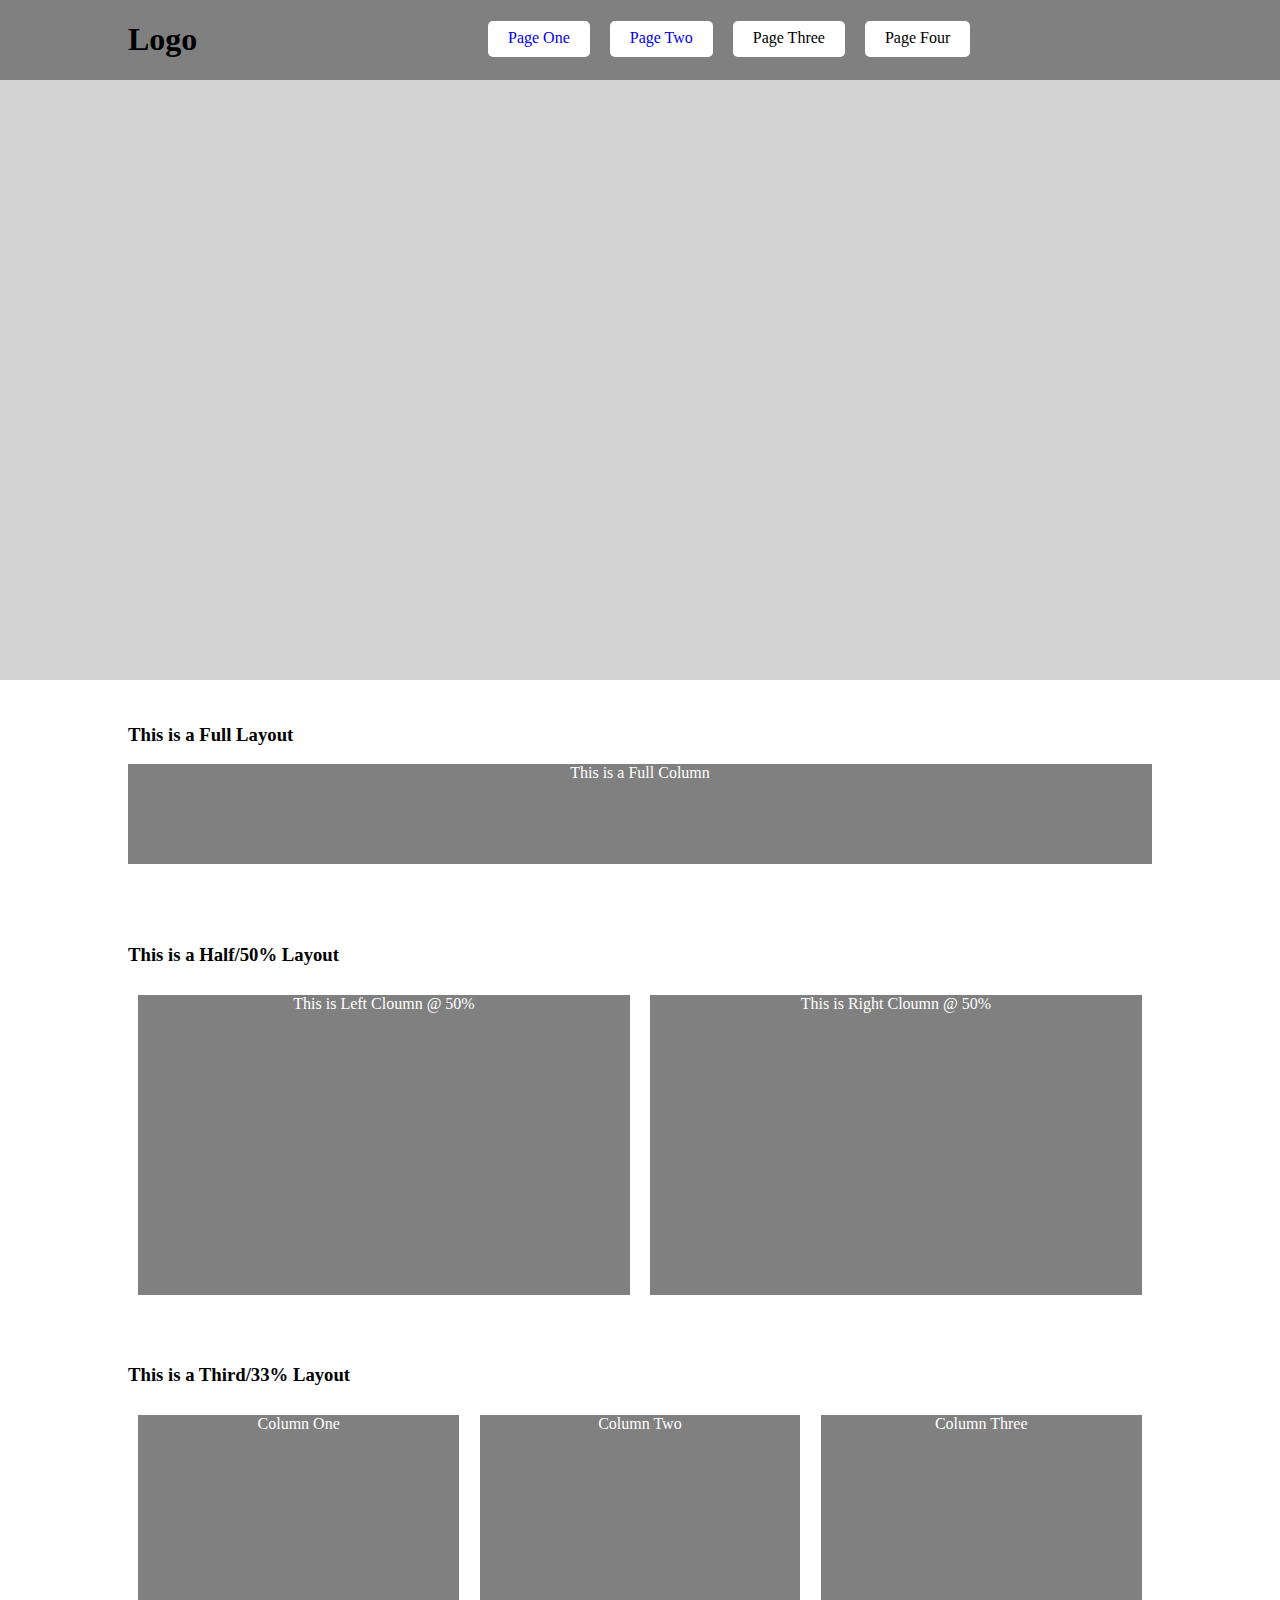
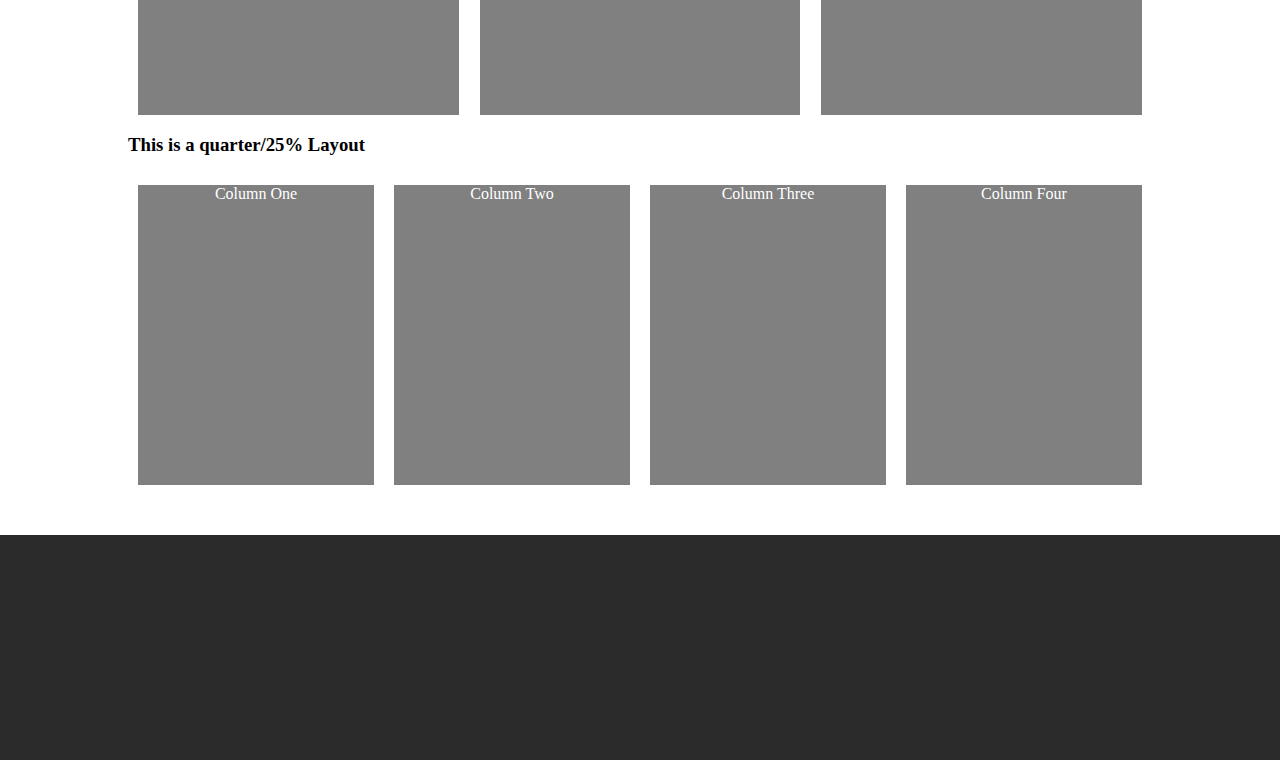
<file: index.html>
<!DOCTYPE html>
<html lang="en">
<head>
    <meta charset="UTF-8">
    <meta http-equiv="X-UA-Compatible" content="IE=edge">
    <meta name="viewport" content="width=device-width, initial-scale=1.0">
    <title>Document</title>

    <link rel="stylesheet" href="css/main.css">


</head>
<body>
    <nav>
        <div class="logo">
            <h1>Logo</h1>
        </div>
        <div class="nav-con">
            <ul>
                <a href="pages/Page One.html"><li>Page One</li></a>
                <a href="pages/Page Two.html"><li>Page Two</li></a>
                <li>Page Three</li>
                <li>Page Four</li>
                
            </ul>
        </div>
       
    </nav>
    <header></header>

    <section class="full
    ">
        <h3>This is a Full Layout</h3>
        <div class="col-12">
            This is a Full Column
        </div>
    </section>
    
    <section class="half">
        <h3>This is a Half/50% Layout</h3>
        <div class="col-6">
            This is Left Cloumn @ 50%
        </div>
        <div class="col-6">
            This is Right Cloumn @ 50%
        </div>
    </section>

    <section class="Third">
        <h3>This is a Third/33% Layout</h3>
        <div class="col-4">Column One</div>
        <div class="col-4">Column Two</div>
        <div class="col-4">Column Three</div>
    </section>


    <section class="quarter">
        <h3>This is a quarter/25% Layout</h3>
        <div class="col-3"> Column One</div>
        <div class="col-3"> Column Two</div>
        <div class="col-3"> Column Three</div>
        <div class="col-3"> Column Four</div>
    </section>

    <footer class="footer"></footer>

</body>
</html>
</file>
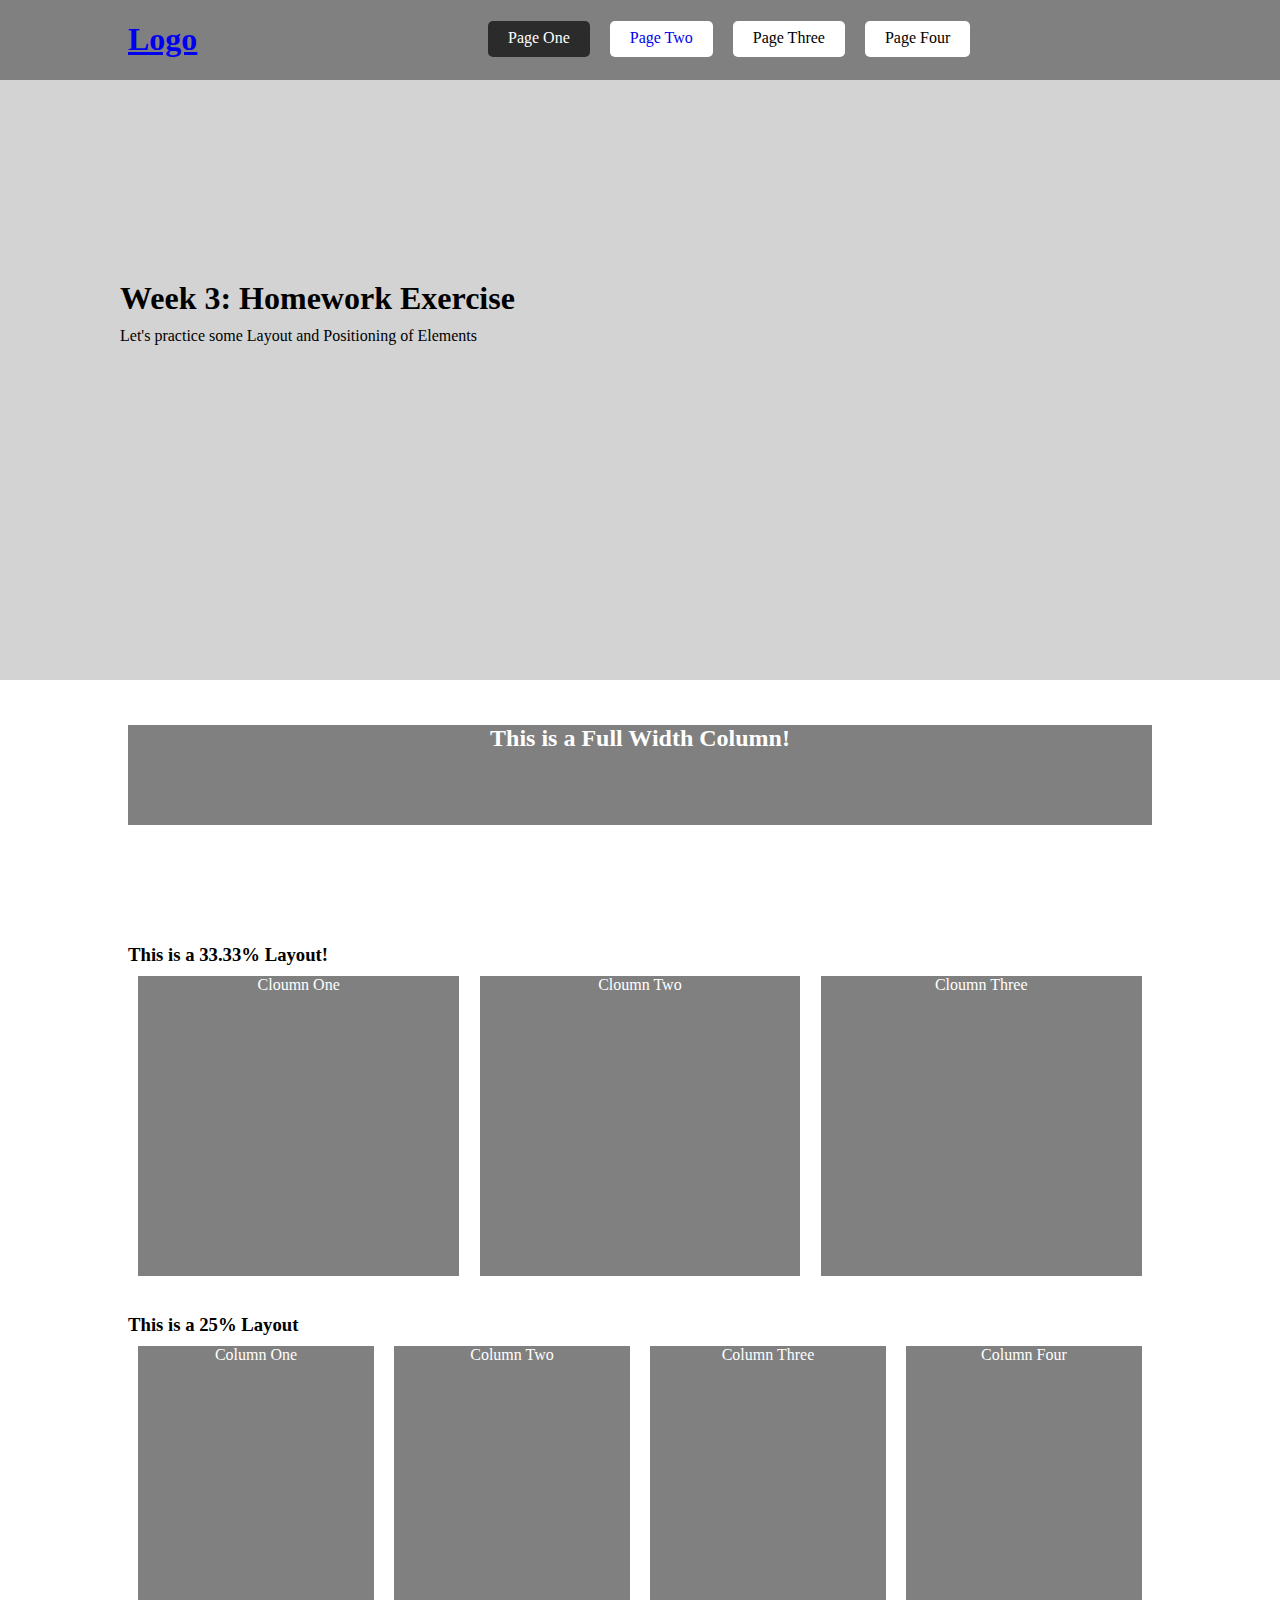
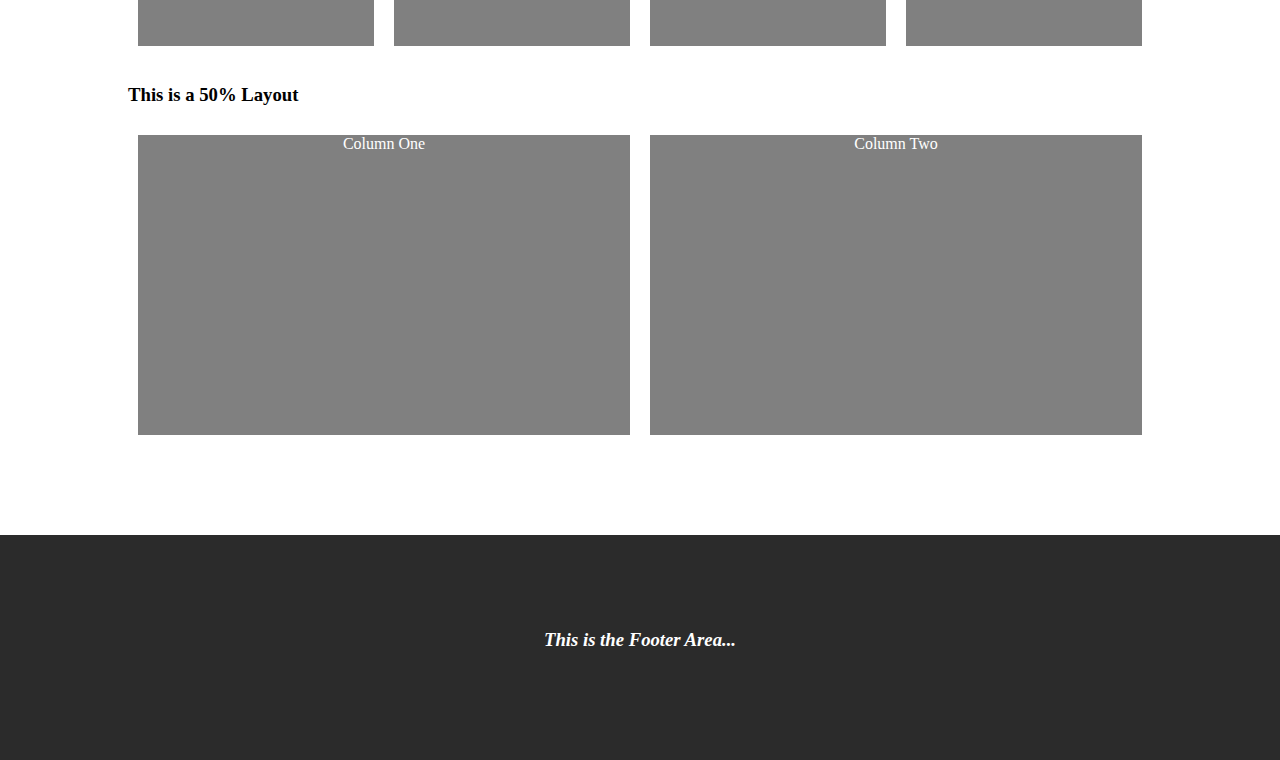
<file: pages/Page One.html>
<!DOCTYPE html>
<html lang="en">
<head>
    <meta charset="UTF-8">
    <meta http-equiv="X-UA-Compatible" content="IE=edge">
    <meta name="viewport" content="width=device-width, initial-scale=1.0">
    <title>Page One</title>
    <link rel="stylesheet" href="/css/main.css">
</head>
<body>
    <nav>
        <div class="logo">
            <a href="/index.html"><h1>Logo</h1></a>
        </div>
        <div class="nav-con">
            <ul>
                <a href="Page One.html"><li class="active">Page One</li></a>
                <a href="Page Two.html"><li>Page Two</li></a>
                <li>Page Three</li>
                <li>Page Four</li>
                
            </ul>
        </div>
       
    </nav>
    <header>
        <h1 class="htext">Week 3: Homework Exercise</h1>
        <p class="text">Let's practice some Layout and Positioning of Elements</p>
    </header>

    <section class="full">
        <div class="col-12">
            <h2>This is a Full Width Column!</h2>
        </div>
    </section>

    <section class="Third">
        <h3 class="stext">This is a 33.33% Layout!</h3>
        <div class="col-4">Cloumn One</div>
        <div class="col-4">Cloumn Two</div>
        <div class="col-4">Cloumn Three</div>

    </section>

    <section class="quarter">
        <h3 class="stext">This is a 25% Layout</h3>
        <div class="col-3"> Column One</div>
        <div class="col-3"> Column Two</div>
        <div class="col-3"> Column Three</div>
        <div class="col-3"> Column Four</div>
    </section>

    <section class="half">
        <h3>This is a 50% Layout</h3>
        <div class="col-6">
            Column One
        </div>
        <div class="col-6">
            Column Two
        </div>
    </section>

    <footer class="footer">
        <i><h3>This is the Footer Area...</h3></i>
    </footer>
</body>
</html>
</file>
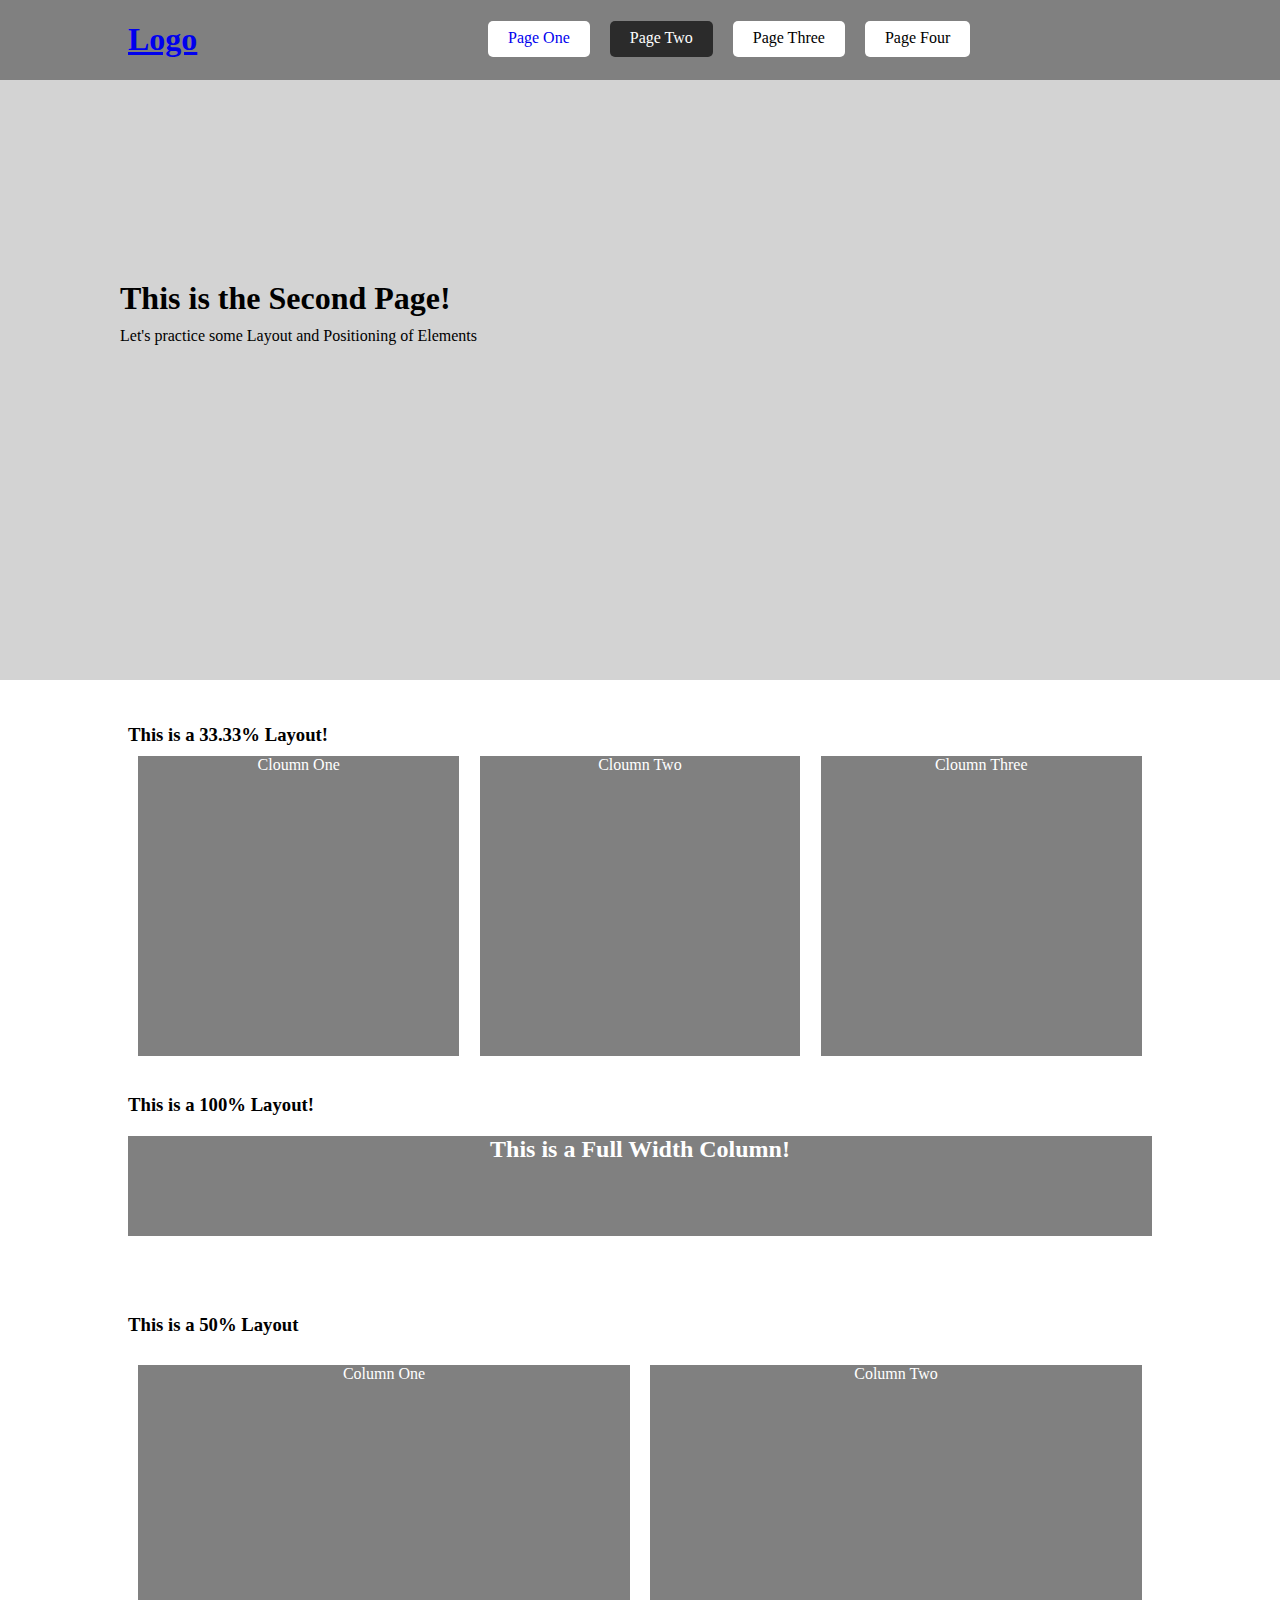
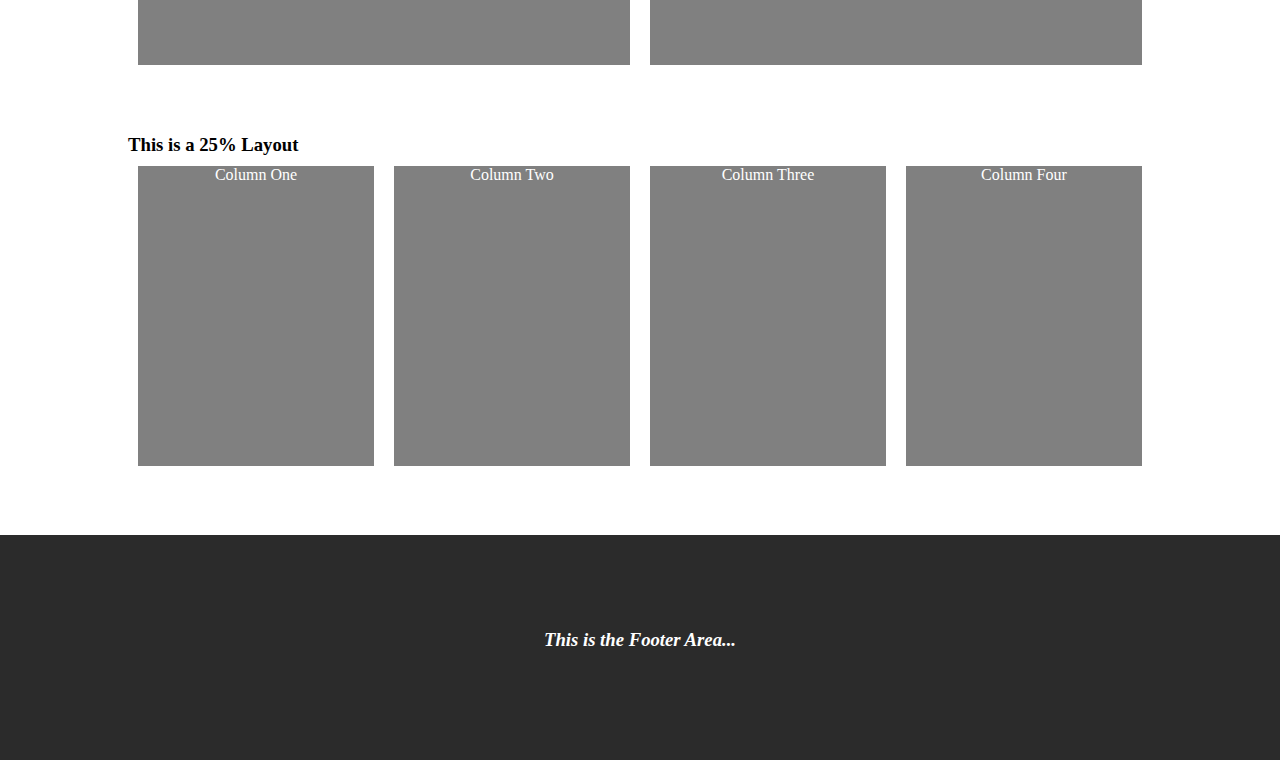
<file: pages/Page Two.html>
<!DOCTYPE html>
<html lang="en">
<head>
    <meta charset="UTF-8">
    <meta http-equiv="X-UA-Compatible" content="IE=edge">
    <meta name="viewport" content="width=device-width, initial-scale=1.0">
    <title>Page Two</title>
    <link rel="stylesheet" href="/css/main.css">
</head>
<body>
    <nav>
        <div class="logo">
            <a href="/index.html"><h1>Logo</h1></a>
        </div>
        <div class="nav-con">
            <ul>
                <a href="Page One.html"><li>Page One</li></a>
                <a href="Page Two.html"><li class="active">Page Two</li></a>
                <li>Page Three</li>
                <li>Page Four</li>
                
            </ul>
        </div>
       
    </nav>

    <header>
        <h1 class="htext">This is the Second Page!</h1>
        <p class="text">Let's practice some Layout and Positioning of Elements</p>
    </header>

    <section class="Third">
        <h3 class="stext">This is a 33.33% Layout!</h3>
        <div class="col-4">Cloumn One</div>
        <div class="col-4">Cloumn Two</div>
        <div class="col-4">Cloumn Three</div>

    </section>

    <section class="full">
        <h3 class="stext">This is a 100% Layout!</h3>
        <div class="col-12">
            <h2>This is a Full Width Column!</h2>
        </div>
    </section>

    <section class="half">
        <h3>This is a 50% Layout</h3>
        <div class="col-6">
            Column One
        </div>
        <div class="col-6">
            Column Two
        </div>
    </section>

    <section class="quarter">
        <h3 class="stext">This is a 25% Layout</h3>
        <div class="col-3"> Column One</div>
        <div class="col-3"> Column Two</div>
        <div class="col-3"> Column Three</div>
        <div class="col-3"> Column Four</div>
    </section>

    <footer class="footer">
        <i><h3>This is the Footer Area...</h3></i>
    </footer>
</body>
</html>
</file>
<file: css/main.css>
html, body{
    margin: 0;
    padding: 0;

}


nav{
    width: 80%;
    height: 80px;
    padding-left: 10%;
    padding-right: 10%;
    background-color: grey;
}

header{
    width: 100%;
    height: 600px;

    background-color: lightgrey;
}

section{
    width: 80%;
    padding-left: 10%;
    padding-right: 10%;
    padding-top: 25px;
    padding-bottom: 25px;
}

.full{
    height: 170px;
}

.col-12{
    width: 100%;
    height: 100px;
    background-color: grey;
    text-align: center;
    color: white;

}
.half{
    height: 370px;
}

.col-6{
    width: 48%;
    height: 300px;
    background-color: grey;
    color: white;
    text-align: center;
    float: left;
    margin: 1%;
}

.Third{
    height: 320px;
}


.col-4{
    width: 31.33%;
    height: 300px;
    background-color: grey;
    color: white;
    text-align: center;
    float: left;
    margin: 1%;

}

.quarter{
    height: 320px;
}

.col-3{
    width: 23%;
    height: 300px;
    background-color: grey;
    color: white;
    text-align: center;
    float: left;
    margin: 1%;
}

.footer{
    width: 100%;
    height: 150px;
    background-color: #2b2b2b;
    margin-top: 75px;
    color: white;
    padding-top: 75px;
    text-align: center;
}

.logo{
    width: 200px;
    float: left;
}

.nav-con{
    width: 550px;
    height: 50px;
    text-align: center;
    float: left;
    padding-left: 110px;
    margin-top: 5px;
}

.nav-con ul{
    list-style: none;
}

.nav-con li{
    float: left;
    height: 28px;
    background-color: white;
    border-radius: 5px;
    padding-left: 20px;
    padding-right: 20px;
    margin-left: 10px;
    margin-right: 10px;
    padding-top: 8px;
}

.nav-con li:hover{
    background-color: #2b2b2b;
    color: white;
    cursor: pointer;
}

.active{
    
    background-color: #2b2b2b !important; 
    color: white;

}

.htext{
    margin-top: 0;
    padding-top: 200px;
    padding-left: 120px;
    margin-bottom: 10px;
}
.text{
    padding-left: 120px;
    margin-top: 0;
}

.stext{
    margin-bottom: 0;
}
</file>
